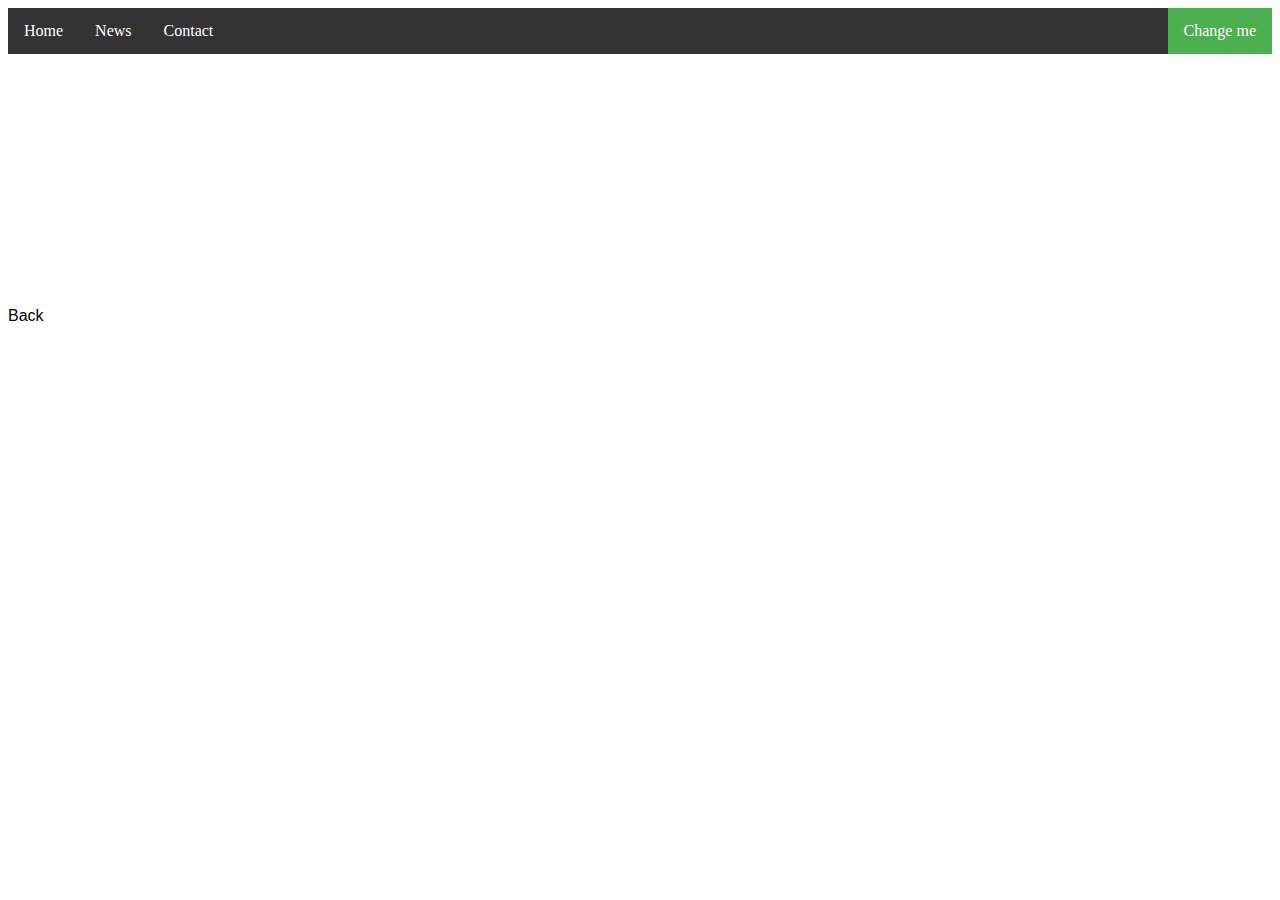
<file: assets/html/Lev2_1.html>
<!DOCTYPE html>
<html lang="en">
<head>
    <meta charset="UTF-8">
    <meta http-equiv="X-UA-Compatible" content="IE=edge">
    <meta name="viewport" content="width=device-width, initial-scale=1.0">
    <title>Level 2_1</title>
    <link rel="stylesheet" href="../css/Lev2_1.css">
</head>

<body>
   <ul>
      <li><a class="nav" id="navHome" href="#home">Home</a></li>
      <li><a class="nav" id="navNews" href="#news">News</a></li>
      <li><a class="nav" id="navContact" href="#contact">Contact</a></li>
      <li class="nav" style="float:right"><a class="active" id="navChange" onclick=changeMe()>Change me</a></li>
    </ul>

<a href="../../index.html" id="back">Back</a>
  

    
    <script src="../js/Lev2_1.js"></script>
</body>

</html>
</file>
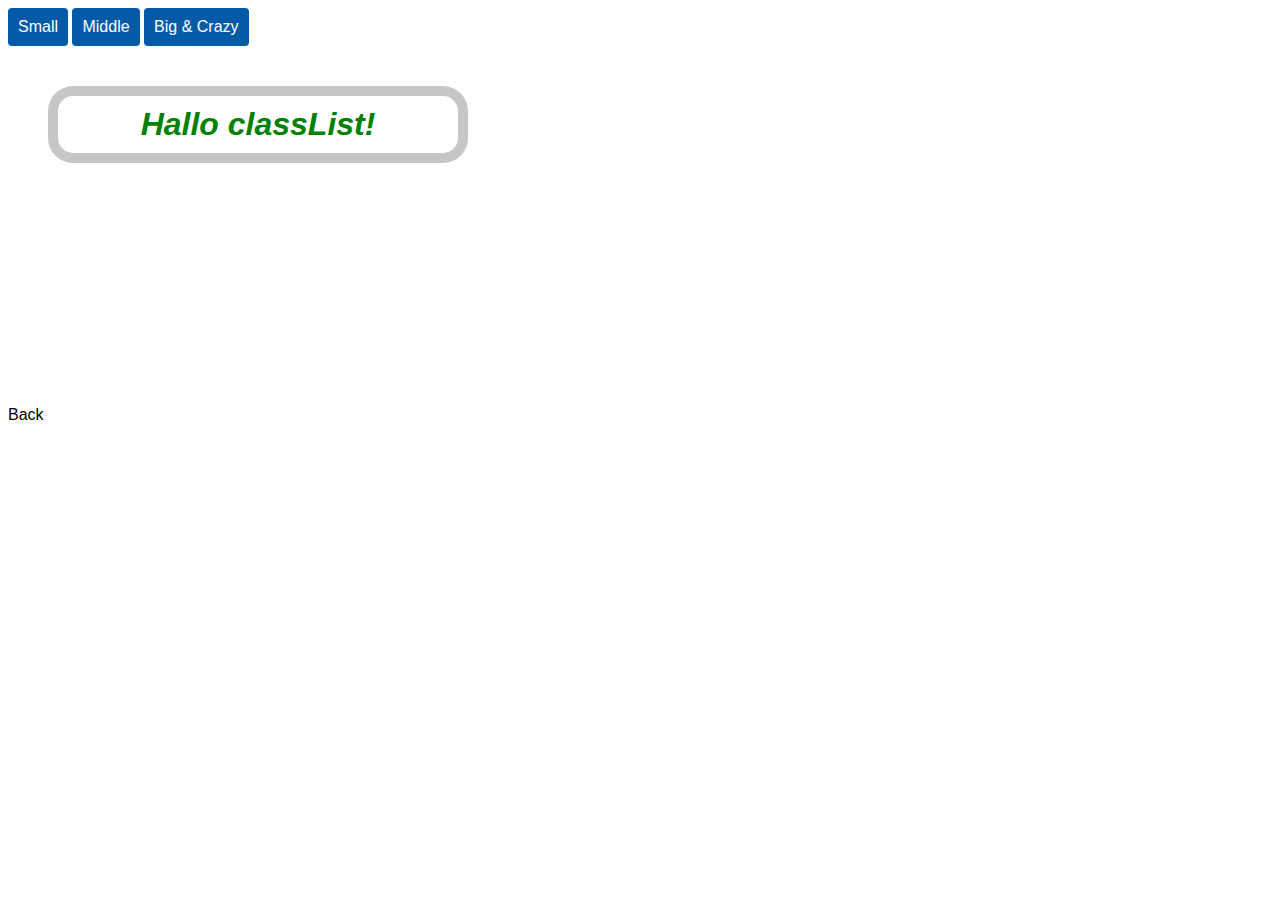
<file: assets/html/Lev2_10.html>
<!DOCTYPE html>
<html lang="en">
<head>
  <meta charset="UTF-8">
  <meta http-equiv="X-UA-Compatible" content="IE=edge">
  <meta name="viewport" content="width=device-width, initial-scale=1.0">
  <title>Lev2_10</title>
  <link rel="stylesheet" href="../css/Lev2_10.css">
</head>
<body>
  
  <button onclick=buttonSmall()>Small</button>
	<button onclick=buttonMiddle()>Middle</button>
	<button onclick=buttonCrazy()>Big & Crazy</button>

<div class="wrapper">
        <div id="element">
            <h1 id="title" class="small">Hallo classList!</h1>
        </div>
    </div>

    <a href="../../index.html" id="back">Back</a>
    <script src="../js/Lev2_10.js"></script>
</body>
</html>
</file>
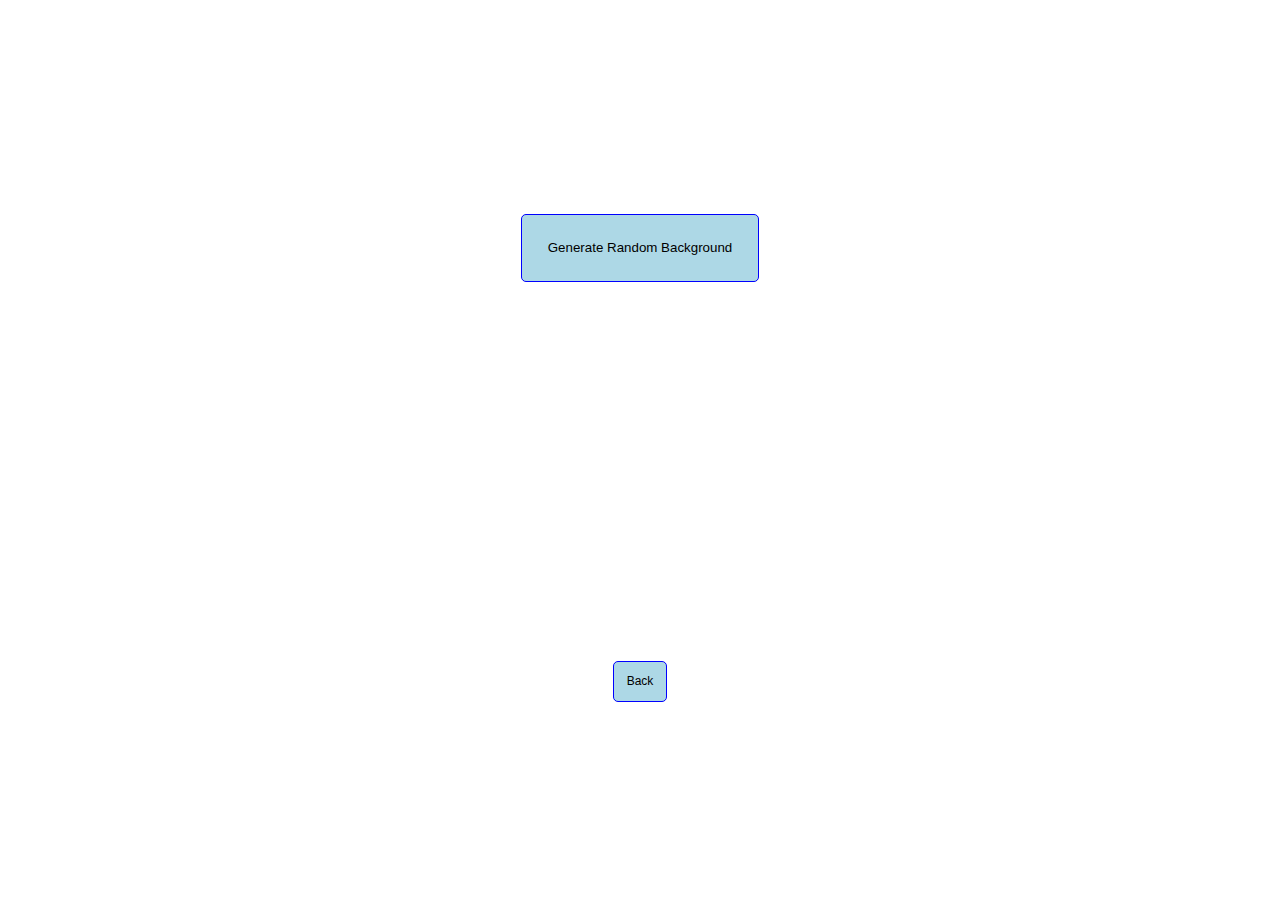
<file: assets/html/Lev2_11.html>
<!DOCTYPE html>
<html lang="en">
<head>
    <meta charset="UTF-8">
    <meta http-equiv="X-UA-Compatible" content="IE=edge">
    <meta name="viewport" content="width=device-width, initial-scale=1.0">
    <title>Lev2_11</title>
    <link rel="stylesheet" href="../css/Lev2_11.css">
</head>
<body id="body">
        <button type="button" id="button" onclick=randomize()>Generate Random Background</button>
    <a href="../../index.html" id="back">Back</a>
    <script src="../js/Lev2_11.js"></script>
</body>
</html>
</file>
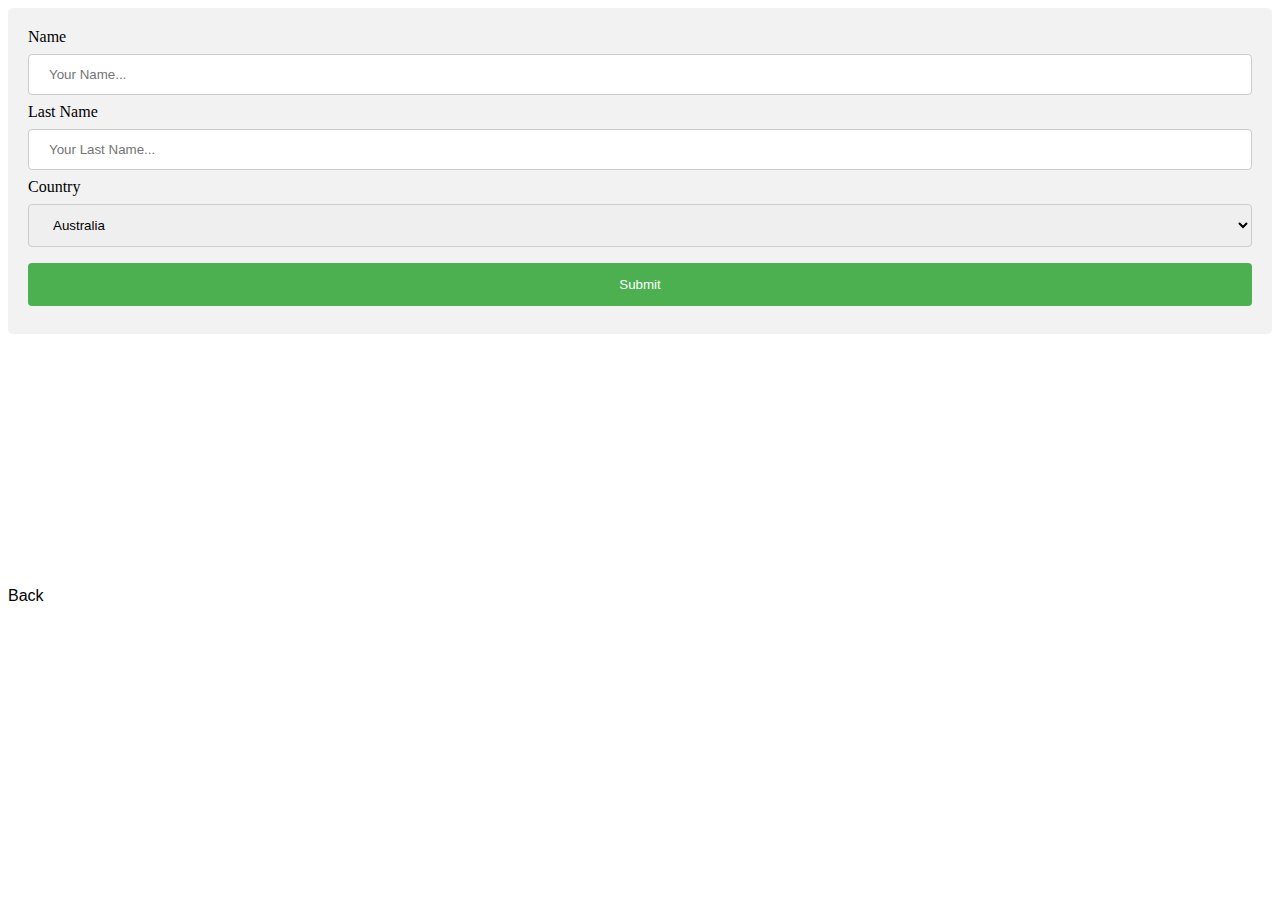
<file: assets/html/Lev2_2.html>
<!DOCTYPE html>
<html lang="en">
<head>
    <meta charset="UTF-8">
    <meta http-equiv="X-UA-Compatible" content="IE=edge">
    <meta name="viewport" content="width=device-width, initial-scale=1.0">
    <title>Level 2_2</title>
    <link rel="stylesheet" href="../css/Lev2_2.css">
</head>
<body>
    
    <div>
        <form id="form1" onsubmit="return false">
          <label for="vorname">Name</label><input type="text" id="vorname" name="vorname"
            placeholder="Your Name..."><label for="nachname">Last Name</label><input type="text" id="nachname"
            name="nachname" placeholder="Your Last Name..."><label for="land">Country</label><select id="land" name="land">
            <option value="Australia">Australia</option>
            <option value="Canada">Canada</option>
            <option value="Usa">USA</option>
          </select><input type="submit" value="Submit" onclick=submitMe()></form>
    </div>

    <a href="../../index.html" id="back">Back</a>
    
    <script src="../js/Lev2_2.js"></script>
</body>
</html>
</file>
<file: assets/css/Lev2_1.css>
ul {
    list-style-type: none;
    margin: 0;
    padding: 0;
    overflow: hidden;
    background-color: #333;
  }

  li {
    float: left;
  }

  li a {
    display: block;
    color: white;
    text-align: center;
    padding: 14px 16px;
    text-decoration: none;
  }

  li a:hover:not(.active) {
    background-color: #111;
  }

  .active {
    background-color: #4CAF50;
  }

#back{
    display: block;
    color: #000;
    text-decoration: none;
    margin-top: 20%;
    font-family: arial;
}
</file>
<file: assets/css/Lev2_10.css>
@font-face {
    font-family: 'alloy';
    src: url(../fonts/AlloyInk-nRLyO.ttf);
}

body {
	font-family: 'Karla', sans-serif;
}

button {
  background-color: #035aa6;
  border: none;
  border-radius: 4px;
  color: white;
  padding: 10px;
  text-align: center;
  display: inline-block;
  font-size: 16px;
  cursor: pointer;
}
.wrapper {
	max-width: 500px;
}
div {
	border-radius: 5px;
}
h1{
    margin: 10%;
}
/* JS Classes */
.small{
    box-shadow: 0px 0px 0px 10px #aaaa;
    border-radius: 15px;
    font-style: italic;
    color: green;
    padding: 2%;
    text-align: center;
}
.middle{
    box-shadow: 0px 0px 0px 25px #aaaa;
    border-radius: 15px;
    font-style: italic;
    color: green;
    padding: 2%;
    text-align: center;
}
.crazy{
    box-shadow: 0px 0px 0px 30px lightgreen;
    font-size: 50px;
    border-radius: 15px;
    font-family: 'alloy';
    color: green;
    text-shadow: 3px 6px darkgreen;
    padding: 2%;
    text-align: center;
    transition-property: color;
    color: yellow;
    transition-delay: .5s;
    transition-timing-function: ease-in-out;
    transition-duration: .8s;

}





#back{
    display: block;
    color: #000;
    text-decoration: none;
    margin-top: 20%;
    font-family: arial;
}
</file>
<file: assets/css/Lev2_11.css>
body{
    height: 100vh;
    display: flex;
    flex-direction: column;
    justify-content: center;
    align-items: center;
}
#button{
    background: lightblue;
    border: 1px solid blue;
    padding: 2%;
    text-decoration: none;
    color: #000;
    font-family: Arial, Helvetica, sans-serif;
    cursor: pointer;
    border-radius: 5px;
}

#back{
    background: lightblue;
    border: 1px solid blue;
    padding: 1%;
    color: #000;
    text-decoration: none;
    margin-top: 30%;
    font-family: arial;
    font-size: 12px;
    border-radius: 5px;
}
</file>
<file: assets/css/Lev2_2.css>
input[type=text],
select {
  width: 100%;
  padding: 12px 20px;
  margin: 8px 0;
  display: inline-block;
  border: 1px solid #ccc;
  border-radius: 4px;
  box-sizing: border-box;
}

input[type=submit] {
  width: 100%;
  background-color: #4CAF50;
  color: white;
  padding: 14px 20px;
  margin: 8px 0;
  border: none;
  border-radius: 4px;
  cursor: pointer;
}

input[type=submit]:hover {
  background-color: #45a049;
}

div {
  border-radius: 5px;
  background-color: #f2f2f2;
  padding: 20px;
}
#back{
    display: block;
    color: #000;
    text-decoration: none;
    margin-top: 20%;
    font-family: arial;
}
</file>
